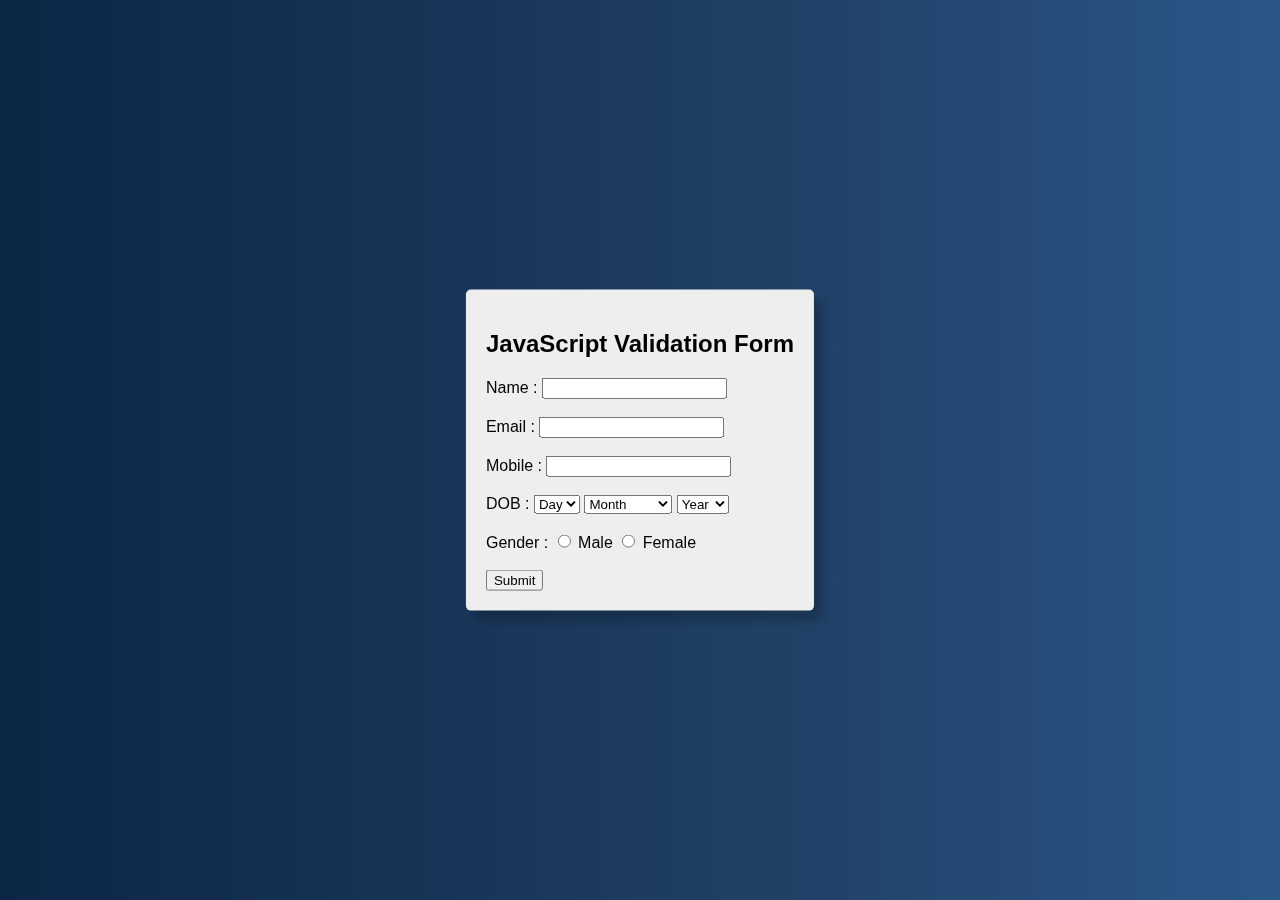
<file: index.html>
<!DOCTYPE html>
<html>
<head>
<script src="https://code.jquery.com/jquery-1.11.0.min.js"></script>
<script type="text/javascript">    
    $(document).ready(function(){
        $('input').focus(function(){
            dataLayer.push({
		    'event':'formFieldFocus',
		    'fieldName' : $(this).attr('name')
	    });
        });
    });
</script>	
	
	<!-- Google Tag Manager -->
<script>(function(w,d,s,l,i){w[l]=w[l]||[];w[l].push({'gtm.start':
new Date().getTime(),event:'gtm.js'});var f=d.getElementsByTagName(s)[0],
j=d.createElement(s),dl=l!='dataLayer'?'&l='+l:'';j.async=true;j.src=
'https://www.googletagmanager.com/gtm.js?id='+i+dl;f.parentNode.insertBefore(j,f);
})(window,document,'script','dataLayer','GTM-NFWRS2M');</script>
<!-- End Google Tag Manager -->
<style>
      *{
	font-family: sans-serif; 
}

body{
	display: flex;
  padding-top: 50px;
  padding-bottom: 50px;
	width: 100%;
	height: 100%;
	background: linear-gradient(to right, #0c2646 0%, #204065 60%, #2a5788 100%);
}

.parent-selector{
  position: fixed;
  top: 50%;
  left: 50%;
  transform: translate(-50%, -50%);
  background-color: #eeeeee;
  border-radius: 5px;
  box-shadow: 10px 10px 10px 0px rgba(0, 0, 0, 0.2);
  padding:20px;
}

.list-image > img{
  display: inline-block;
  margin: 10px;
  width: 64px;
  height: 64px;
  cursor: pointer;
}

.list-image > img:hover{
  border: solid 2px #1e88e5;
  border-radius: 2px;
}

.list-image > img.active{
  border: solid 2px #43a047;
  border-radius: 4px;
}

.view-image > img{
  max-width: 128px;
  max-height: 128px;
  padding: 10px;
}

/* INPUT TEXT */

.input-div {
  position: relative;
  padding: 15px;
}

.input-text {
  font-family: inherit;
  width: 100%;
  border: 0;
  border-bottom: 1px solid #242424;
  outline: 0;
  font-size: 12px;
  color: #242424;
  padding: 7px 0;
  background: transparent;
  transition: border-color 0.2s;
}

.input-text::placeholder {
  color: transparent;
}

.input-text:placeholder-shown ~ .input-label {
  font-size: 14px;
  cursor: text;
  top: 20px;
}

label,
.input-text:focus ~ .input-label {
  position: absolute;
  top: 0;
  display: block;
  transition: 0.2s;
  font-size: 12px;
  color: #242424;
}

.input-text:focus ~ .input-label {
  color: #242424;
}

.input-text:focus {
  padding-bottom: 6px;
  border-bottom: 2px solid #242424;
}

/* BUTTON */

.button{
  width: 90%;
  margin-left: 5%;
  margin-right: 5%;
  padding-top: 8px;
  padding-bottom: 8px;
  background-color: #424242;
  text-align: center;
  cursor: pointer;
  border-radius: 2px;
}
.button:hover{
   background-color: #242424;
}
.button:active{
   background-color: #121212;
}

.button > span{
  color: #eeeeee
}

   </style>	
	
<script>
var test = 0;	
	
function validateForm() {
			    let name = document.getElementById("Name").value;
			    let email = document.getElementById("email").value;
			    let phno = document.getElementById("phone").value;
			    let day = document.getElementById("dob-day").options[document.getElementById("dob-day").selectedIndex].value;
			    let month = document.getElementById("dob-month").options[document.getElementById("dob-month").selectedIndex].value;
			    let year = document.getElementById("dob-year").options[document.getElementById("dob-year").selectedIndex].value;
			    let male = document.getElementById('male');
			    let female = document.getElementById('female');     
  
  
				  if (name == "")
				  {
				    alert("Name must be filled out");
					//return false;  
				    
				  }
  else if (/[!@#$ %^&*()_+\-=\[\]{};':"\\|,.<>\/?]+/.test(name))
				  {
				    alert('Name cannnot contain alphanumeric characters');
					return false;
				    
				  }
else if (email == "") 
				 {
				    alert("Email must be filled out");
					 return false;
				    
				  }


else if (phno == "") 
			 {
			    alert("Phone Number must be filled out");
				 return false;
			    
			  }
else if(!/^\d{10}$/.test(phno))
				{
				alert("Phone Number should be all numeric and of 10 Digits");
					return false;
				
				}
else if(day == "" || month == "" || year == "")
				{
				      alert ("Please select day month or year");
					return false;
				      
				}

else if(!male.checked && !female.checked) 
				{
				alert("Please select gender!");
					return false;
				
				}
else 
				{
				return true;
				//window.location.href = "https://abhijit20mohite.github.io/Performics-GA_GTM/images_select.html";
					test=1;
				}
      
  
}
	
function newpage(){
	if(test==1)
	window.location.href = "https://abhijit20mohite.github.io/Performics-GA_GTM/images_select.html";		
}

</script>
</head>
<body>

<div class="parent-selector">
 
	<h2>JavaScript Validation Form</h2>

  <form name="myForm" id="form123" onsubmit="return validateForm()" action="https://abhijit20mohite.github.io/Performics-GA_GTM/images_select.html">
		
    Name : <input type="text" id="Name" name="fname"/>
		
		<br><br>
		
		Email : <input id="email" type ="email" name="email"/>
		
		<br><br>
		
		Mobile : <input id="phone" name="phone" >
		
		<br><br>   
		
		DOB : <select name="dob-day" id="dob-day" name='day'>
      <option value="">Day</option>
      <option value="">---</option>
      <option value="01">01</option>
      <option value="02">02</option>
      <option value="03">03</option>
      <option value="04">04</option>
      <option value="05">05</option>
      <option value="06">06</option>
      <option value="07">07</option>
      <option value="08">08</option>
      <option value="09">09</option>
      <option value="10">10</option>
      <option value="11">11</option>
      <option value="12">12</option>
      <option value="13">13</option>
      <option value="14">14</option>
      <option value="15">15</option>
      <option value="16">16</option>
      <option value="17">17</option>
      <option value="18">18</option>
      <option value="19">19</option>
      <option value="20">20</option>
      <option value="21">21</option>
      <option value="22">22</option>
      <option value="23">23</option>
      <option value="24">24</option>
      <option value="25">25</option>
      <option value="26">26</option>
      <option value="27">27</option>
      <option value="28">28</option>
      <option value="29">29</option>
      <option value="30">30</option>
      <option value="31">31</option>
    </select>
    <select name="dob-month" id="dob-month" name='month'>
      <option value="">Month</option>
      <option value="">-----</option>
      <option value="01">January</option>
      <option value="02">February</option>
      <option value="03">March</option>
      <option value="04">April</option>
      <option value="05">May</option>
      <option value="06">June</option>
      <option value="07">July</option>
      <option value="08">August</option>
      <option value="09">September</option>
      <option value="10">October</option>
      <option value="11">November</option>
      <option value="12">December</option>
    </select>
    <select name="dob-year" id="dob-year" name='year'>
      <option value="">Year</option>
      <option value="">----</option>
      <option value="2012">2012</option>
      <option value="2011">2011</option>
      <option value="2010">2010</option>
      <option value="2009">2009</option>
      <option value="2008">2008</option>
      <option value="2007">2007</option>
      <option value="2006">2006</option>
      <option value="2005">2005</option>
      <option value="2004">2004</option>
      <option value="2003">2003</option>
      <option value="2002">2002</option>
      <option value="2001">2001</option>
      <option value="2000">2000</option>
      <option value="1999">1999</option>
      <option value="1998">1998</option>
      <option value="1997">1997</option>
      <option value="1996">1996</option>
      <option value="1995">1995</option>
      <option value="1994">1994</option>
      <option value="1993">1993</option>
      <option value="1992">1992</option>
      <option value="1991">1991</option>
      <option value="1990">1990</option>
      <option value="1989">1989</option>
      <option value="1988">1988</option>
      <option value="1987">1987</option>
      <option value="1986">1986</option>
      <option value="1985">1985</option>
      <option value="1984">1984</option>
      <option value="1983">1983</option>
      <option value="1982">1982</option>
      <option value="1981">1981</option>
      <option value="1980">1980</option>
      <option value="1979">1979</option>
      <option value="1978">1978</option>
      <option value="1977">1977</option>
      <option value="1976">1976</option>
      <option value="1975">1975</option>
      <option value="1974">1974</option>
      <option value="1973">1973</option>
      <option value="1972">1972</option>
      <option value="1971">1971</option>
      <option value="1970">1970</option>
      <option value="1969">1969</option>
      <option value="1968">1968</option>
      <option value="1967">1967</option>
      <option value="1966">1966</option>
      <option value="1965">1965</option>
      <option value="1964">1964</option>
      <option value="1963">1963</option>
      <option value="1962">1962</option>
      <option value="1961">1961</option>
      <option value="1960">1960</option>
      <option value="1959">1959</option>
      <option value="1958">1958</option>
      <option value="1957">1957</option>
      <option value="1956">1956</option>
      <option value="1955">1955</option>
      <option value="1954">1954</option>
      <option value="1953">1953</option>
      <option value="1952">1952</option>
      <option value="1951">1951</option>
      <option value="1950">1950</option>
      <option value="1949">1949</option>
      <option value="1948">1948</option>
      <option value="1947">1947</option>
      <option value="1946">1946</option>
      <option value="1945">1945</option>
      <option value="1944">1944</option>
      <option value="1943">1943</option>
      <option value="1942">1942</option>
      <option value="1941">1941</option>
      <option value="1940">1940</option>
      <option value="1939">1939</option>
      <option value="1938">1938</option>
      <option value="1937">1937</option>
      <option value="1936">1936</option>
      <option value="1935">1935</option>
      <option value="1934">1934</option>
      <option value="1933">1933</option>
      <option value="1932">1932</option>
      <option value="1931">1931</option>
      <option value="1930">1930</option>
      <option value="1929">1929</option>
      <option value="1928">1928</option>
      <option value="1927">1927</option>
      <option value="1926">1926</option>
      <option value="1925">1925</option>
      <option value="1924">1924</option>
      <option value="1923">1923</option>
      <option value="1922">1922</option>
      <option value="1921">1921</option>
      <option value="1920">1920</option>
      <option value="1919">1919</option>
      <option value="1918">1918</option>
      <option value="1917">1917</option>
      <option value="1916">1916</option>
      <option value="1915">1915</option>
      <option value="1914">1914</option>
      <option value="1913">1913</option>
      <option value="1912">1912</option>
      <option value="1911">1911</option>
      <option value="1910">1910</option>
      <option value="1909">1909</option>
      <option value="1908">1908</option>
      <option value="1907">1907</option>
      <option value="1906">1906</option>
      <option value="1905">1905</option>
      <option value="1904">1904</option>
      <option value="1903">1903</option>
      <option value="1901">1901</option>
      <option value="1900">1900</option>
    </select>
		
		<br><br>
		
		
	Gender : <input type="radio" id="male" name="gender" value="male"> Male
 		 <input type="radio" id="female" name="gender" value="female"> Female
		
 		<br><br>
		
		<input type="submit" value="Submit" onclick="window.location.href = 'https://abhijit20mohite.github.io/Performics-GA_GTM/images_select.html'">
</form>
  
</div>

  
  
  
  
  
<!--<form name="myForm" action="/action_page.php" onsubmit="return validateForm()" method="post">
  Name: <input type="text" name="fname">
  <input type="submit" value="Submit">
</form>
-->
</body>
</html>
</file>
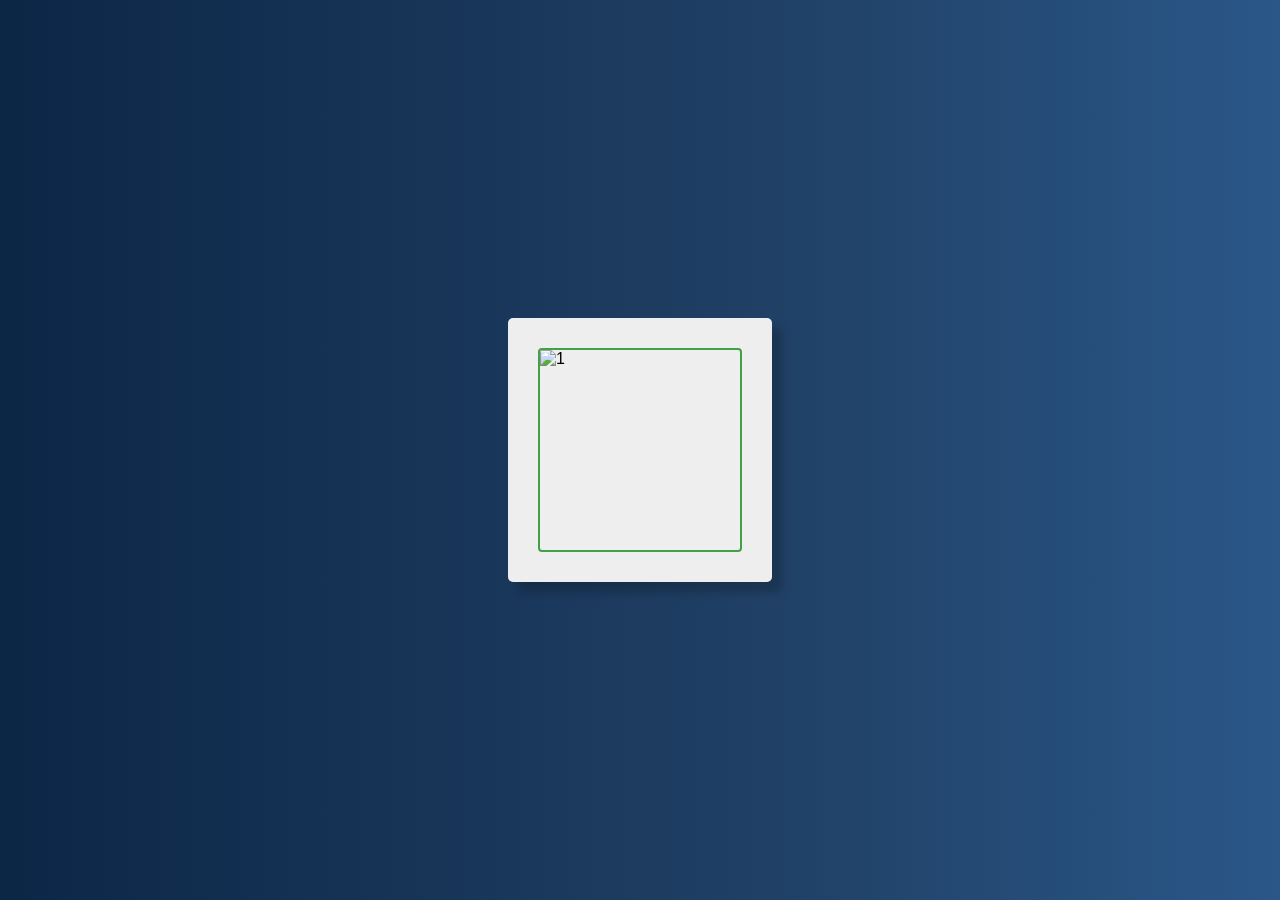
<file: final.html>
<!DOCTYPE html>
<html>
	
<head>
	<!-- Google Tag Manager -->
<script>(function(w,d,s,l,i){w[l]=w[l]||[];w[l].push({'gtm.start':
new Date().getTime(),event:'gtm.js'});var f=d.getElementsByTagName(s)[0],
j=d.createElement(s),dl=l!='dataLayer'?'&l='+l:'';j.async=true;j.src=
'https://www.googletagmanager.com/gtm.js?id='+i+dl;f.parentNode.insertBefore(j,f);
})(window,document,'script','dataLayer','GTM-NFWRS2M');</script>
<!-- End Google Tag Manager -->
<script src="https://code.jquery.com/jquery-1.11.0.min.js"></script>
<style>
      *{
font-family: sans-serif; 
}

body{
	display: flex;
  padding-top: 50px;
  padding-bottom: 50px;
	width: 100%;
	height: 100%;
	background: linear-gradient(to right, #0c2646 0%, #204065 60%, #2a5788 100%);
}

.parent-selector{
  position: fixed;
  top: 50%;
  left: 50%;
  transform: translate(-50%, -50%);
  background-color: #eeeeee;
  border-radius: 5px;
  box-shadow: 10px 10px 10px 0px rgba(0, 0, 0, 0.2);
  padding:20px;
}

.list-image > img{
  display: inline-block;
  margin: 10px;
  width: 200px;
  height: 200px;
  cursor: pointer;
}

.list-image > img:hover{
  border: solid 2px #1e88e5;
  border-radius: 2px;
}

.list-image > img.active{
  border: solid 2px #43a047;
  border-radius: 4px;
}

.view-image > img{
  max-width: 128px;
  max-height: 128px;
  padding: 10px;
}

/* INPUT TEXT */

.input-div {
  position: relative;
  padding: 15px;
}

.input-text {
  font-family: inherit;
  width: 100%;
  border: 0;
  border-bottom: 1px solid #242424;
  outline: 0;
  font-size: 12px;
  color: #242424;
  padding: 7px 0;
  background: transparent;
  transition: border-color 0.2s;
}

.input-text::placeholder {
  color: transparent;
}

.input-text:placeholder-shown ~ .input-label {
  font-size: 14px;
  cursor: text;
  top: 20px;
}

label,
.input-text:focus ~ .input-label {
  position: absolute;
  top: 0;
  display: block;
  transition: 0.2s;
  font-size: 12px;
  color: #242424;
}

.input-text:focus ~ .input-label {
  color: #242424;
}

.input-text:focus {
  padding-bottom: 6px;
  border-bottom: 2px solid #242424;
}

/* BUTTON */

.button{
  width: 90%;
  margin-left: 5%;
  margin-right: 5%;
  padding-top: 8px;
  padding-bottom: 8px;
  background-color: #424242;
  text-align: center;
  cursor: pointer;
  border-radius: 2px;
}
.button:hover{
   background-color: #242424;
}
.button:active{
   background-color: #121212;
}

.button > span{
  color: #eeeeee
}

   </style>
  
 <script> 
 
 setTimeout(
  function() 
  {
$('img.active').attr('src', window.location.search.split('Date=')[1]);
  }, 1000);
	
	 
      </script>
</head>

<div class="parent-selector">
  <div class="select-image">
    <div class="list-image">
      <img class="active" alt="1"/>
     </div>
        
</div>
</file>
